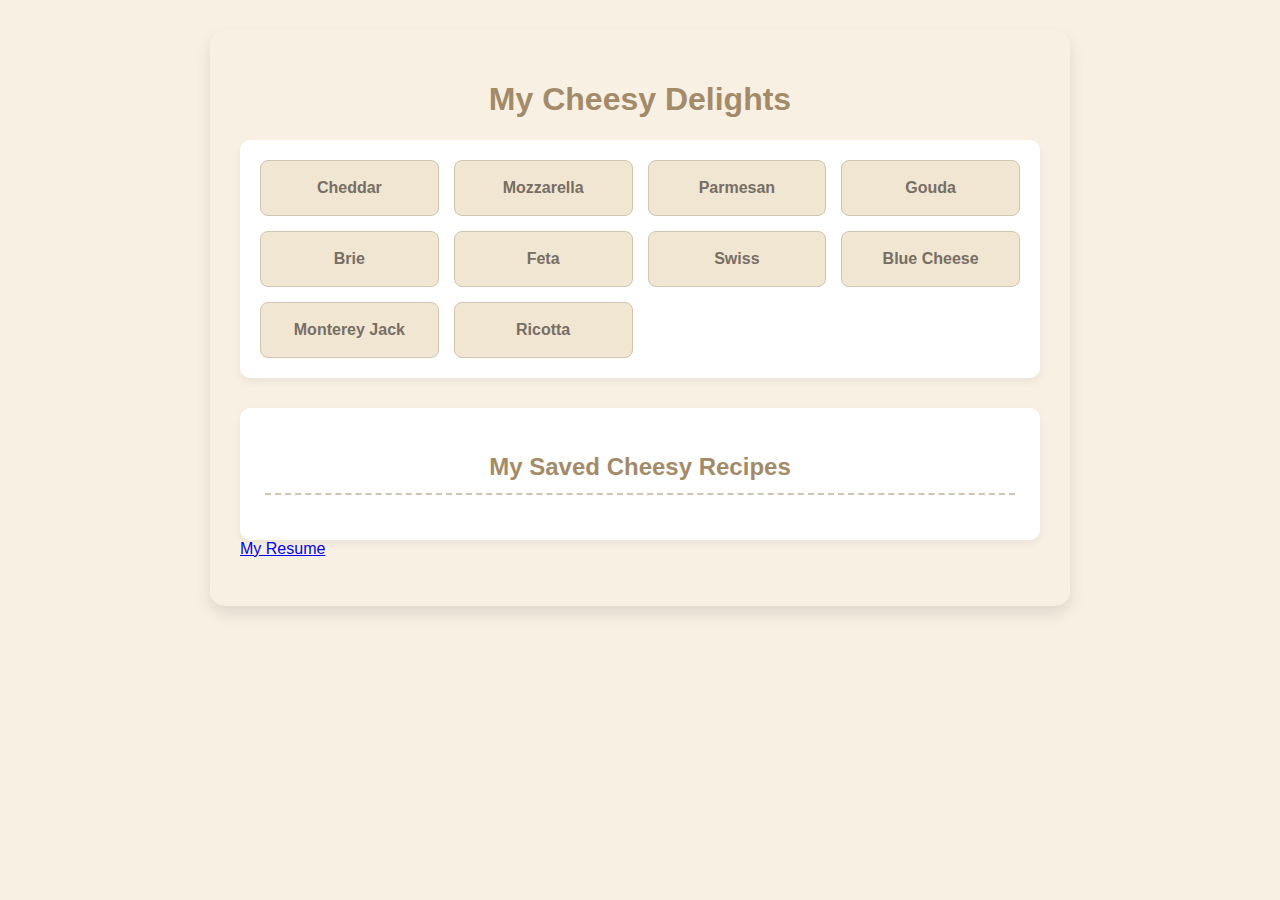
<file: ai_page.html>
<!DOCTYPE html>
<html lang="en">
<head>
    <meta charset="UTF-8">
    <meta name="viewport" content="width=device-width, initial-scale=1.0">
    <title>My Cheesy Delights</title>
    <style>
        body {
            font-family: 'Segoe UI', Tahoma, Geneva, Verdana, sans-serif;
            margin: 30px auto;
            max-width: 800px;
            background-color: #f8f0e3; /* Light creamy background */
            color: #544837; /* Warm, dark brown text */
            padding: 30px;
            border-radius: 15px;
            box-shadow: 0 8px 15px rgba(0, 0, 0, 0.1);
        }

        h1, h2, h3 {
            color: #a38b6a; /* Muted gold heading color */
            text-align: center;
        }

        .cheese-selection {
            display: grid;
            grid-template-columns: repeat(auto-fit, minmax(160px, 1fr));
            gap: 15px;
            margin-bottom: 30px;
            padding: 20px;
            background-color: #fff;
            border-radius: 10px;
            box-shadow: 0 4px 8px rgba(0, 0, 0, 0.05);
        }

        .cheese-button {
            padding: 18px;
            border: 1px solid #d1c4b0; /* Light tan border */
            border-radius: 8px;
            background-color: #f0e6d2; /* Light tan background */
            cursor: pointer;
            text-align: center;
            font-weight: bold;
            color: #776e65; /* Medium brown text */
            transition: background-color 0.3s ease, transform 0.2s ease;
        }

        .cheese-button:hover {
            background-color: #e6dac6;
            transform: scale(1.03);
        }

        .recipe-container {
            background-color: #fff;
            padding: 25px;
            border-radius: 10px;
            box-shadow: 0 4px 8px rgba(0, 0, 0, 0.05);
            margin-bottom: 30px;
            text-align: center;
        }

        .recipe-container h3 {
            color: #a38b6a;
            border-bottom: 2px dashed #d1c4b0;
            padding-bottom: 12px;
            margin-bottom: 20px;
        }

        .recipe-details {
            text-align: left;
            margin-bottom: 20px;
            line-height: 1.6;
        }

        .recipe-details strong {
            color: #776e65;
        }

        .recipe-actions button {
            padding: 12px 20px;
            border: none;
            border-radius: 8px;
            background-color: #8fbc8f; /* Light sea green save button */
            color: #fff;
            cursor: pointer;
            transition: background-color 0.3s ease, transform 0.2s ease;
            margin-right: 10px;
        }

        .recipe-actions button:hover {
            background-color: #7cb388;
            transform: scale(1.05);
        }

        .recipe-actions button:last-child {
            background-color: #d3a683; /* Sandy brown back button */
        }

        .recipe-actions button:last-child:hover {
            background-color: #c1997a;
        }

        .recipe-book {
            background-color: #fff;
            padding: 25px;
            border-radius: 10px;
            box-shadow: 0 4px 8px rgba(0, 0, 0, 0.05);
        }

        .recipe-book h2 {
            color: #a38b6a;
            border-bottom: 2px dashed #d1c4b0;
            padding-bottom: 12px;
            margin-bottom: 20px;
            text-align: center;
        }

        .saved-recipe {
            border-bottom: 1px dotted #e0e0e0;
            padding-bottom: 18px;
            margin-bottom: 18px;
            display: flex;
            align-items: center;
            justify-content: space-between;
        }

        .saved-recipe-details {
            flex-grow: 1;
        }

        .delete-button {
            background-color: #e74c3c; /* Red delete button */
            color: #fff;
            border: none;
            padding: 8px 12px;
            border-radius: 5px;
            cursor: pointer;
            font-size: 0.9em;
            transition: background-color 0.3s ease, transform 0.2s ease;
        }

        .delete-button:hover {
            background-color: #c0392b;
            transform: scale(1.05);
        }

        .saved-recipe:last-child {
            border-bottom: none;
        }

        .hidden {
            display: none;
        }
    </style>
</head>
<body>

    <h1>My Cheesy Delights</h1>

    <div class="cheese-selection" id="cheeseSelection">
        </div>

    <div class="recipe-container hidden" id="recipeDisplay">
        <h3>Recipe Title</h3>
        <div class="recipe-details">
            <p><strong>Ingredients:</strong> <span id="recipeIngredients"></span></p>
            <p><strong>Instructions:</strong> <span id="recipeInstructions"></span></p>
        </div>
        <div class="recipe-actions">
            <button id="saveRecipe">Save to My Book</button>
            <button id="goBack">Back to Cheese Selection</button>
        </div>
    </div>

    <div class="recipe-book" id="recipeBook">
        <h2>My Saved Cheesy Recipes</h2>
        <div id="savedRecipesList">
            <p id="emptyBookMessage">Your recipe book is empty.</p>
        </div>
    </div>

    <script>
        const cheeseSelectionDiv = document.getElementById('cheeseSelection');
        const recipeDisplayDiv = document.getElementById('recipeDisplay');
        const recipeTitleElement = document.querySelector('#recipeDisplay h3');
        const recipeIngredientsElement = document.getElementById('recipeIngredients');
        const recipeInstructionsElement = document.getElementById('recipeInstructions');
        const saveRecipeButton = document.getElementById('saveRecipe');
        const goBackButton = document.getElementById('goBack');
        const recipeBookDiv = document.getElementById('recipeBook');
        const savedRecipesListDiv = document.getElementById('savedRecipesList');
        const emptyBookMessage = document.getElementById('emptyBookMessage');

        let selectedCheese = null;
        let currentRecipe = null;
        let savedRecipes = JSON.parse(localStorage.getItem('cheeseRecipes')) || [];

        const cheeses = [
            'Cheddar', 'Mozzarella', 'Parmesan', 'Gouda', 'Brie',
            'Feta', 'Swiss', 'Blue Cheese', 'Monterey Jack', 'Ricotta'
        ];

        const recipes = {
            'Cheddar': {
                title: 'Golden Cheddar Toasties',
                ingredients: ['2 slices sourdough bread', '50g mature cheddar, grated', '20g butter, softened'],
                instructions: ['Spread butter evenly on one side of each bread slice.', 'Place one slice of bread, butter-side down, in a warm pan.', 'Sprinkle the grated cheddar evenly over the bread.', 'Top with the other slice of bread, butter-side up.', 'Cook for 3-4 minutes per side, pressing gently, until golden and the cheese is melted and gooey.']
            },
            'Mozzarella': {
                title: 'Simple Caprese Skewers',
                ingredients: ['1 punnet cherry tomatoes', '1 ball fresh mozzarella, cut into bite-sized pieces', 'Fresh basil leaves', 'Balsamic glaze'],
                instructions: ['Thread a cherry tomato, a piece of mozzarella, and a basil leaf onto small skewers.', 'Arrange the skewers on a platter.', 'Drizzle lightly with balsamic glaze before serving.']
            },
            'Parmesan': {
                title: 'Crispy Parmesan Twists',
                ingredients: ['1 sheet ready-made puff pastry', '50g grated Parmesan cheese', '1 egg, beaten', 'Pinch of black pepper'],
                instructions: ['Preheat oven to 200°C (180°C fan/ Gas Mark 6).', 'Unroll the puff pastry sheet.', 'Brush the entire surface with the beaten egg.', 'Sprinkle the grated Parmesan cheese and black pepper evenly over the egg.', 'Cut the pastry into 1-inch wide strips.', 'Twist each strip several times and arrange them on a baking tray lined with parchment paper.', 'Bake for 10-12 minutes, or until golden brown and crispy.']
            },
            'Gouda': {
                title: 'Gouda & Apple Bites',
                ingredients: ['1 red apple, cored and sliced', '50g smoked Gouda, cut into small cubes', '1 tbsp honey', '1 tsp lemon juice'],
                instructions: ['In a small bowl, gently toss the apple slices with lemon juice to prevent browning.', 'Arrange the apple slices on a small platter.', 'Top each apple slice with a cube of smoked Gouda.', 'Drizzle lightly with honey before serving.']
            },
            'Brie': {
                title: 'Warm Brie & Berry Crostini',
                ingredients: ['1 baguette, sliced into 1-inch pieces', '100g Brie cheese, sliced', '50g mixed berries (strawberries, raspberries, blueberries)', '1 tbsp balsamic vinegar', '1 tsp fresh thyme leaves'],
                instructions: ['Preheat oven to 180°C (160°C fan/ Gas Mark 4).', 'Arrange the baguette slices on a baking tray and bake for 5-7 minutes until lightly golden.', 'Top each crostini with a slice of Brie.', 'Scatter the mixed berries over the Brie.', 'Drizzle with balsamic vinegar and sprinkle with fresh thyme leaves.', 'Return to the oven for another 2-3 minutes until the Brie is slightly melted and warm.']
            },
            'Feta': {
                title: 'Watermelon & Feta Salad Cups',
                ingredients: ['2 cups cubed watermelon', '100g Feta cheese, crumbled', '1/4 cup fresh mint leaves, chopped', '1 tbsp olive oil', '1 tsp lime juice'],
                instructions: ['Gently combine the cubed watermelon, crumbled Feta cheese, and chopped mint leaves in a bowl.', 'In a small bowl, whisk together the olive oil and lime juice.', 'Drizzle the dressing over the watermelon and Feta mixture.', 'Spoon the salad into small serving cups or bowls and serve immediately.']
            },
            'Swiss': {
                title: 'Mini Swiss & Spinach Quiches',
                ingredients: ['1 sheet ready-made shortcrust pastry', '100g fresh spinach, wilted and chopped', '50g grated Swiss cheese', '2 eggs', '100ml double cream', 'Pinch of nutmeg', 'Salt and pepper to taste'],
                instructions: ['Preheat oven to 180°C (160°C fan/ Gas Mark 4).', 'Lightly grease a 12-hole muffin tin.', 'Cut out circles from the shortcrust pastry and line each muffin hole.', 'Divide the chopped spinach and grated Swiss cheese among the pastry cases.', 'In a bowl, whisk together the eggs, double cream, nutmeg, salt, and pepper.', 'Pour the egg mixture into each pastry case.', 'Bake for 15-20 minutes, or until the filling is set and lightly golden.']
            },
            'Blue Cheese': {
                title: 'Blue Cheese & Walnut Dip',
                ingredients: ['100g cream cheese, softened', '50g blue cheese, crumbled', '2 tbsp chopped walnuts', '1 tbsp milk', 'Pinch of black pepper'],
                instructions: ['In a bowl, combine the softened cream cheese and crumbled blue cheese.', 'Stir in the chopped walnuts, milk, and black pepper.', 'Mix well until smooth and creamy.', 'Serve chilled with crackers, crudités, or crusty bread.']
            },
            'Monterey Jack': {
                title: 'Spicy Monterey Jack & Corn Fritters',
                ingredients: ['1 cup frozen corn, thawed', '50g Monterey Jack cheese, grated', '1/4 cup all-purpose flour', '1 egg, lightly beaten', '1 tbsp chopped jalapeño (optional)', 'Vegetable oil, for frying'],
                instructions: ['In a bowl, combine the thawed corn, grated Monterey Jack cheese, flour, lightly beaten egg, and chopped jalapeño (if using).', 'Mix well until just combined.', 'Heat about 1 inch of vegetable oil in a skillet over medium heat.', 'Drop spoonfuls of the corn mixture into the hot oil.', 'Fry for 2-3 minutes per side, or until golden brown and crispy.', 'Remove the fritters with a slotted spoon and drain them on paper towels.', 'Serve warm.']
            },
            'Ricotta': {
                title: 'Lemon & Ricotta Bruschetta',
                ingredients: ['1 baguette, sliced into 1/2-inch pieces', '150g ricotta cheese', 'Zest of 1/2 lemon', '1 tbsp olive oil', 'Fresh parsley, chopped', 'Salt and pepper to taste'],
                instructions: ['Preheat oven to 180°C (160°C fan/ Gas Mark 4).', 'Arrange the baguette slices on a baking tray and brush lightly with olive oil.', 'Bake for 8-10 minutes until lightly golden and crisp.', 'In a bowl, combine the ricotta cheese, lemon zest, olive oil, chopped parsley, salt, and pepper.', 'Spread the ricotta mixture evenly over the toasted baguette slices.', 'Serve immediately.']
            }
        };

        function generateCheeseButtons() {
            cheeses.forEach(cheese => {
                const button = document.createElement('div');
                button.classList.add('cheese-button');
                button.textContent = cheese;
                button.addEventListener('click', () => {
                    selectedCheese = cheese;
                    showRecipe(cheese);
                });
                cheeseSelectionDiv.appendChild(button);
            });
        }

        function showRecipe(cheese) {
            if (recipes[cheese]) {
                const recipe = recipes[cheese];
                recipeTitleElement.textContent = recipe.title;
                recipeIngredientsElement.textContent = recipe.ingredients.join(', ');
                recipeInstructionsElement.textContent = recipe.instructions.join(' ');
                currentRecipe = recipe;
                cheeseSelectionDiv.classList.add('hidden');
                recipeDisplayDiv.classList.remove('hidden');
            } else {
                recipeTitleElement.textContent = 'No recipe found for ' + cheese;
                recipeIngredientsElement.textContent = '';
                recipeInstructionsElement.textContent = '';
                currentRecipe = null;
                cheeseSelectionDiv.classList.add('hidden');
                recipeDisplayDiv.classList.remove('hidden');
            }
        }

        goBackButton.addEventListener('click', () => {
            selectedCheese = null;
            currentRecipe = null;
            recipeDisplayDiv.classList.add('hidden');
            cheeseSelectionDiv.classList.remove('hidden');
        });

        saveRecipeButton.addEventListener('click', () => {
            if (currentRecipe && selectedCheese) {
                const recipeToSave = {
                    cheese: selectedCheese,
                    recipe: currentRecipe
                };
                savedRecipes.push(recipeToSave);
                localStorage.setItem('cheeseRecipes', JSON.stringify(savedRecipes));
                displaySavedRecipes();
                alert(`"${currentRecipe.title}" with ${selectedCheese} saved to your book!`);
            } else {
                alert('No recipe to save.');
            }
        });

        function displaySavedRecipes() {
            savedRecipesListDiv.innerHTML = '';
            if (savedRecipes.length === 0) {
                emptyBookMessage.classList.remove('hidden');
            } else {
                emptyBookMessage.classList.add('hidden');
                savedRecipes.forEach((savedRecipe, index) => {
                    const recipeDiv = document.createElement('div');
                    recipeDiv.classList.add('saved-recipe');
                    recipeDiv.innerHTML = `
                        <div class="saved-recipe-details">
                            <h3><span class="math-inline">\{savedRecipe\.recipe\.title\} \(</span>{savedRecipe.cheese})</h3>
                            <p><strong>Ingredients:</strong> ${savedRecipe.recipe.ingredients.join(', ')}</p>
                            <p><strong>Instructions:</strong> <span class="math-inline">\{savedRecipe\.recipe\.instructions\.join\(' '\)\}</p\>
</div\>
<button class\="delete\-button" data\-index\="</span>{index}">Delete</button>
                    `;
                    savedRecipesListDiv.appendChild(recipeDiv);

                    const deleteButton = recipeDiv.querySelector('.delete-button');
                    deleteButton.addEventListener('click', (event) => {
                        const indexToDelete = parseInt(event.target.dataset.index);
                        deleteRecipe(indexToDelete);
                    });});
            }
        }

        function deleteRecipe(index) {
            savedRecipes.splice(index, 1);
            localStorage.setItem('cheeseRecipes', JSON.stringify(savedRecipes));
            displaySavedRecipes();
        }

        // Initial setup
        generateCheeseButtons();
        displaySavedRecipes();
    </script>
<a href="index.html"> My Resume</a> <br><br>
</body>
</html>
</file>
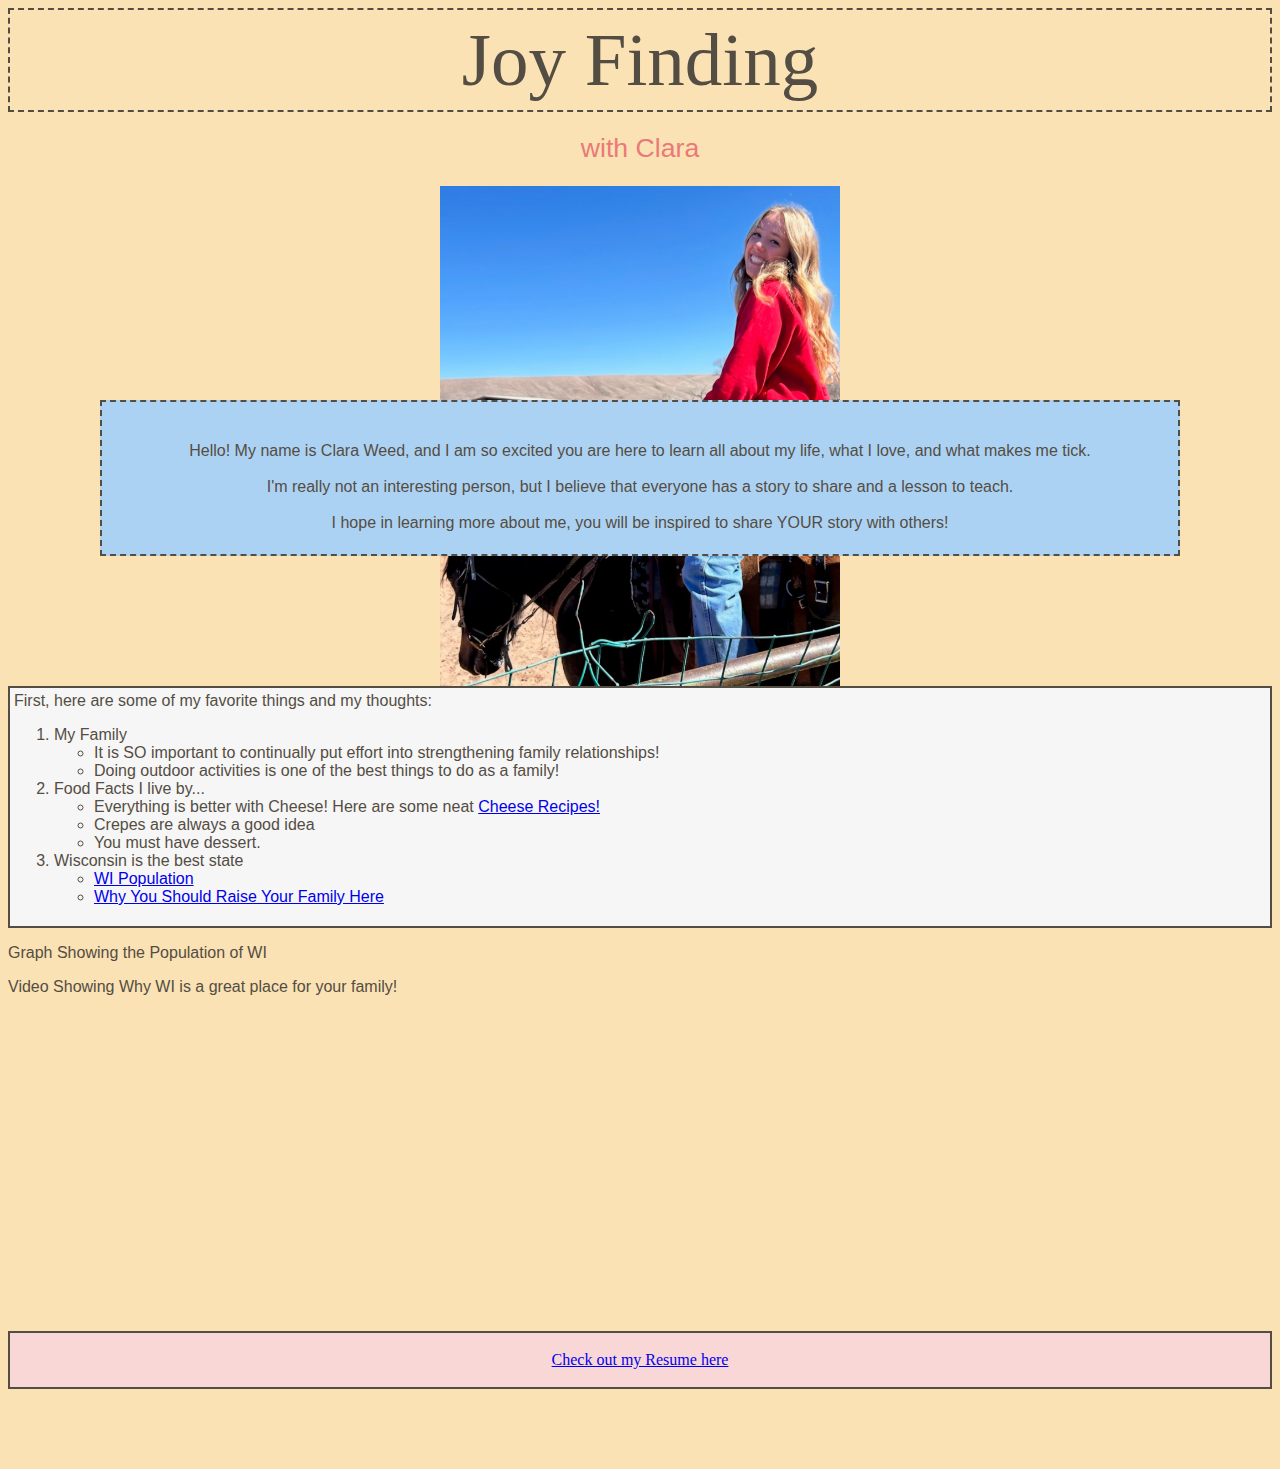
<file: my_other_page.html>
<!DOCTYPE html>
<html lang="en">
<head>
    <meta charset="UTF-8">
    <meta name="viewport" content="width=device-width, initial-scale=1.0">
    <title>Joy Finding with Clara</title>
    
    <link rel="stylesheet" href="my_other_style.css">
</head>
<body>
    <div class="header_div ">Joy Finding</div>
   <h1><div class="main_div">with Clara</div></h1> 
   <img src= "horse_pic.png" class="center_image" width="400" height="500">
    <div class="common_div">
        <br><br>Hello! My name is Clara Weed, and I am so excited you are here to learn all about my life, 
        what I love, and what makes me tick.<br><br> I'm really not an interesting person, but I believe that everyone has a story to share and a lesson to teach. <br><br>
        I hope in learning more about me, you will be inspired to share YOUR story with others! 
        
        <br><br>
   </div>

   <div class="list_div">
   First, here are some of my favorite things and my thoughts:
    <ol>
        <li> My Family</li>
        <ul>
            <li>It is SO important to continually put effort into strengthening family relationships!</li>
            <li>Doing outdoor activities is one of the best things to do as a family!</li>
        </ul>
        <li>Food Facts I live by...</li>
        <ul>
            <li>Everything is better with Cheese! Here are some neat <a href="ai_page.html">Cheese Recipes!</a></li>
            <li>Crepes are always a good idea</li>
            <li>You must have dessert. </li>
        </ul>
        <li>Wisconsin is the best state</li>
            <ul>
                <li><a href="#graph">WI Population</a></li>
                <li><a href="#WI"> Why You Should Raise Your Family Here</a></li>
            </ul>
    </ul>
</div>
<p id="graph">Graph Showing the Population of WI</p>
<div  class='tableauPlaceholder' id='viz1744726835822' style='position: relative'><noscript><a href='#'><img alt='Dashboard 1 ' src='https:&#47;&#47;public.tableau.com&#47;static&#47;images&#47;Wi&#47;Wisconsinpopulationgrowth&#47;Dashboard1&#47;1_rss.png' style='border: none' /></a></noscript><object class='tableauViz'  style='display:none;'><param name='host_url' value='https%3A%2F%2Fpublic.tableau.com%2F' /> <param name='embed_code_version' value='3' /> <param name='site_root' value='' /><param name='name' value='Wisconsinpopulationgrowth&#47;Dashboard1' /><param name='tabs' value='no' /><param name='toolbar' value='yes' /><param name='static_image' value='https:&#47;&#47;public.tableau.com&#47;static&#47;images&#47;Wi&#47;Wisconsinpopulationgrowth&#47;Dashboard1&#47;1.png' /> <param name='animate_transition' value='yes' /><param name='display_static_image' value='yes' /><param name='display_spinner' value='yes' /><param name='display_overlay' value='yes' /><param name='display_count' value='yes' /><param name='language' value='en-US' /></object></div>                <script type='text/javascript'>                    var divElement = document.getElementById('viz1744726835822');                    var vizElement = divElement.getElementsByTagName('object')[0];                    vizElement.style.width='100%';vizElement.style.height=(divElement.offsetWidth*0.75)+'px';                    var scriptElement = document.createElement('script');                    scriptElement.src = 'https://public.tableau.com/javascripts/api/viz_v1.js';                    vizElement.parentNode.insertBefore(scriptElement, vizElement);                </script>
<p id="WI">Video Showing Why WI is a great place for your family!</p>
<iframe width="560" height="315" src="https://www.youtube.com/embed/gh99AYvbaU4?si=YKi0CWdMSUaTz40-" title="YouTube video player" frameborder="0" allow="accelerometer; autoplay; clipboard-write; encrypted-media; gyroscope; picture-in-picture; web-share" referrerpolicy="strict-origin-when-cross-origin" allowfullscreen></iframe>
   <div class="end_div">
    <a href="index.html"><br>Check out my Resume here<br><br></a>

   </div>
   <br><br><br><br>
</body>
</html>
</file>
<file: my_other_style.css>
body{
    font-family:Arial, Helvetica, sans-serif;
    font-weight: 400;
    color:rgb(84, 77, 67); 
    background-color: #fae2b4;
}

h1{
    font-weight: 100;
    color:rgb(228, 175, 70)
}

.header_div {
    top: 5px;
    left: 5px;
    right: 5px;
    height: 100px;
    text-align:center;
    font-family: cursive;
    font-weight: 300;
    line-height: 100px;
    font-size:75px;
    border: 2px dashed;
}

.main_div {
    top: 200px;
    right: 114px;
    left:114px;
    bottom:114px;
    text-align:center;
    color:rgb(235, 121, 121);
    font-family:Verdana, Geneva, Tahoma, sans-serif;
    font-size:smaller;
}

.common_div{
    background-color: rgb(241, 146, 146);
    border: 2px dashed;
    position:absolute;
    overflow:auto;
    padding:4px;
    top:400px;
    right: 100px;
    left: 100px;
    background-color: rgb(172, 210, 243);
    text-align: center;
}

.end_div{
position:static;
left: 100px;
right: 100px;
background-color: rgb(250, 215, 215);
border: 2px solid;
top: 2200px;
text-align:center;
font-family:Cambria, Cochin, Georgia, Times, 'Times New Roman', serif;
}

.list_div{
    background-color: rgb(255, 255, 255);
    border: 2px solid;
    overflow:auto;
    padding:4px;
    top:500;
    right: 100px;
    left: 100px;
    background-color: rgb(246, 246, 246);  
    font-family:'Trebuchet MS', 'Lucida Sans Unicode', 'Lucida Grande', 'Lucida Sans', Arial, sans-serif;
}

  .center_image {
    display: block;
    margin-left: auto;
    margin-right: auto;
     /* or whatever size you want */
  }
</file>
